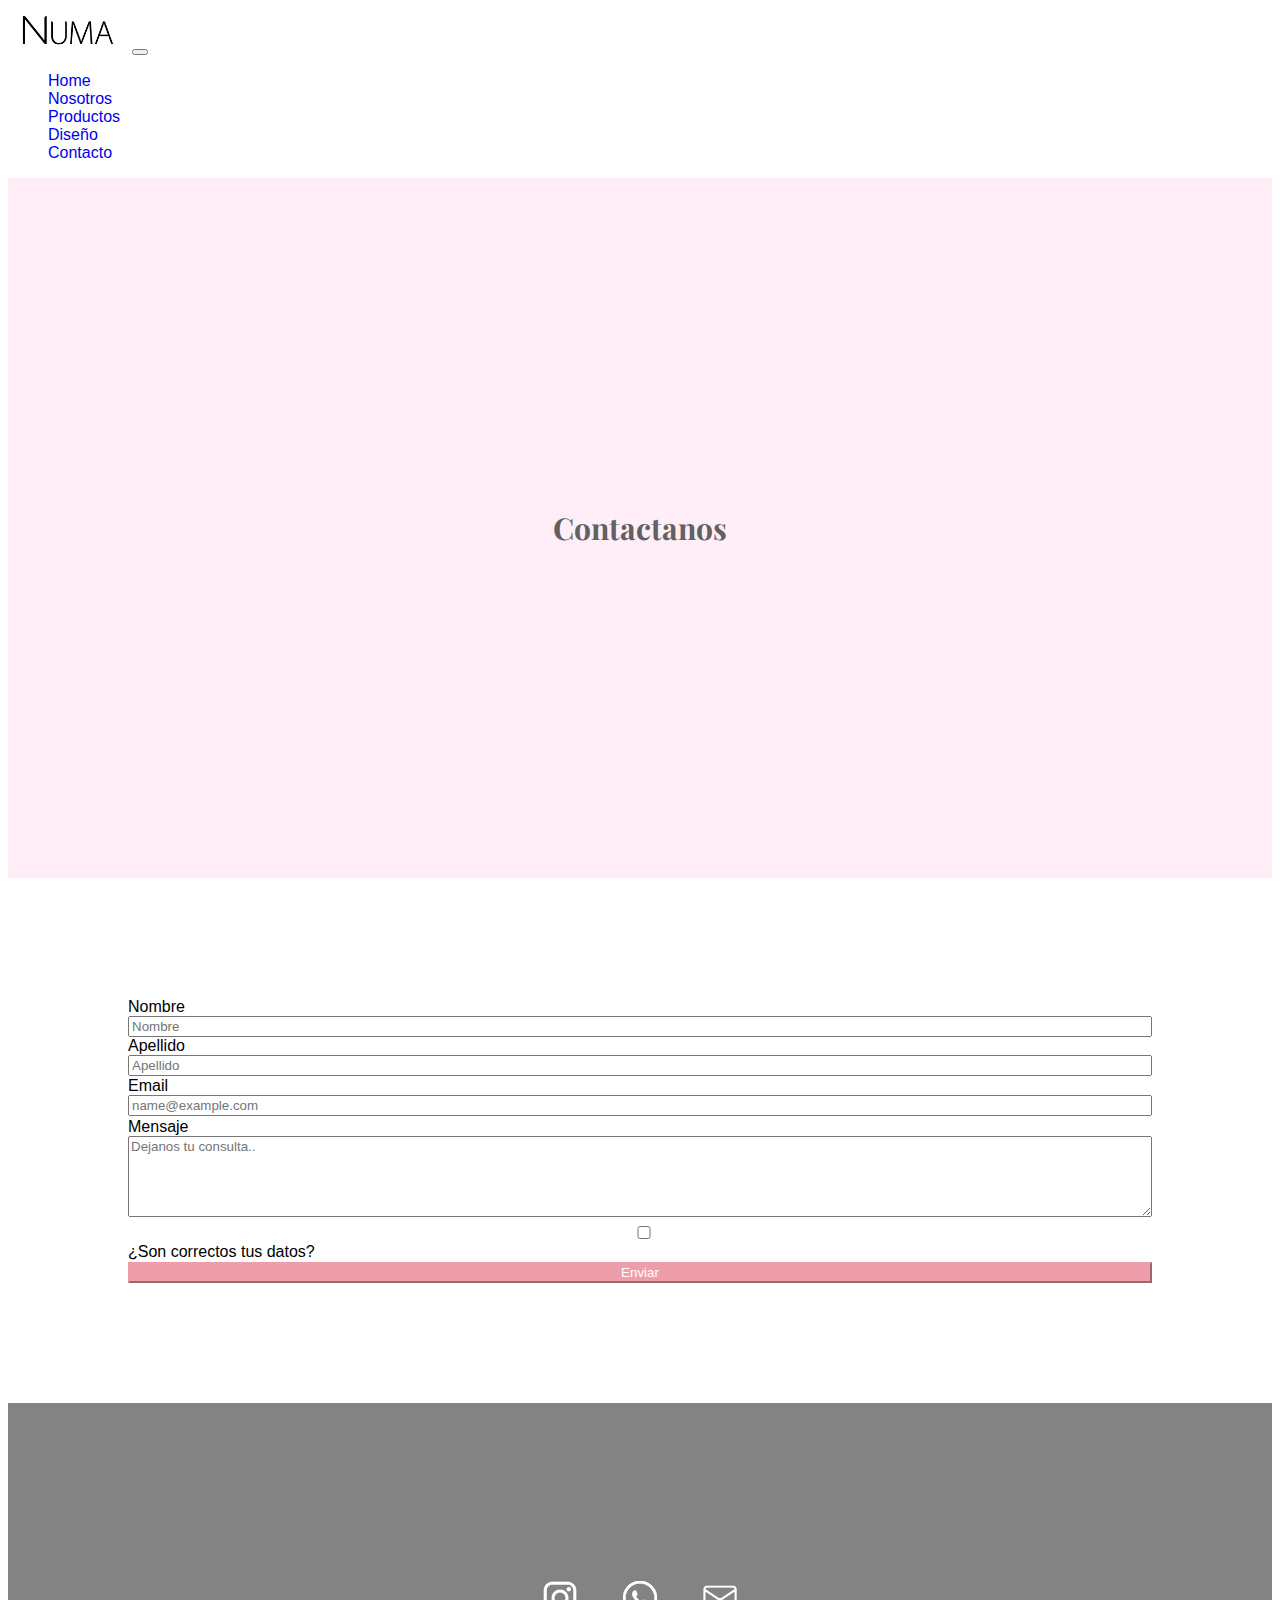
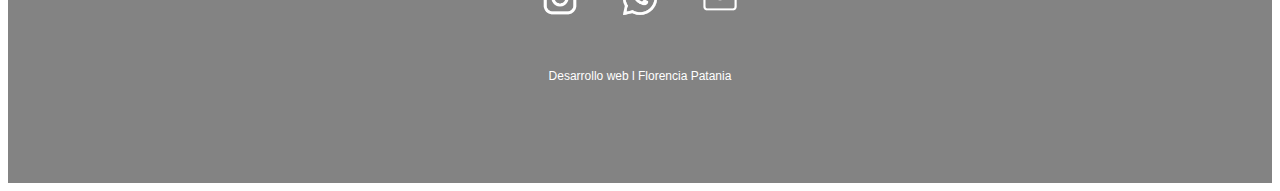
<file: Contacto.html>
<!DOCTYPE html>
<html lang="en">
<head>
    <meta charset="UTF-8">
    <meta http-equiv="X-UA-Compatible" content="IE=edge">
    <meta name="viewport" content="width=device-width, initial-scale=1.0">
    <title>Contacto</title>

    <meta name="description" content="Diseño de estampas e ilustraciones propias para productos textiles y papelería">
   
    <meta name="keywords" content=" diseño grafico, estampas, diseño, ilustraciones, pañuelos, textiles, papeleria">
    
    <link rel="preconnect" href="https://fonts.googleapis.com">
    <link rel="preconnect" href="https://fonts.gstatic.com" crossorigin>
    <link href="https://fonts.googleapis.com/css2?family=Playfair+Display:wght@600&family=Roboto:wght@300&display=swap" rel="stylesheet">


    <link href="https://cdn.jsdelivr.net/npm/bootstrap@5.0.2/dist/css/bootstrap.min.css" rel="stylesheet" integrity="sha384-EVSTQN3/azprG1Anm3QDgpJLIm9Nao0Yz1ztcQTwFspd3yD65VohhpuuCOmLASjC" crossorigin="anonymous">

    <link rel="stylesheet" href="https://cdnjs.cloudflare.com/ajax/libs/animate.css/4.1.1/animate.min.css"/>

    <link rel="stylesheet" href="css/style.css">
</head>

<body>

    <header>
        <div class="container-fluid">
        <div class="row no-gutters">
            <nav class="navbar navbar-expand-md navbar-light bg-light fixed-top">
                <div class="container-fluid">
                  <a class="navbar-brand" href="index.html"><img src="img/logo.png" alt="logo" width="120px" height="auto"></a>
                  <button class="navbar-toggler" type="button" data-bs-toggle="collapse" data-bs-target="#navbarNav" aria-controls="navbarNav" aria-expanded="false" aria-label="Toggle navigation">
                    <span class="navbar-toggler-icon"></span>
                  </button>
                  <div class="collapse navbar-collapse" id="navbarNav">
                    <ul class="navbar-nav">
                      <li class="nav-item">
                        <a class="nav-link active" aria-current="page" href="index.html">Home</a>
                      </li>
                      <li class="nav-item">
                        <a class="nav-link" href="Nosotros.html">Nosotros</a>
                      </li>
                      <li class="nav-item">
                        <a class="nav-link" href="Productos.html">Productos</a>
                      </li>
                      <li class="nav-item">
                        <a class="nav-link" href="Diseño.html">Diseño</a>
                      </li>
                      <li class="nav-item">
                        <a class="nav-link" href="Contacto.html">Contacto</a>
                      </li>
                      
                    </ul>
                  </div>
                </div>
              </nav>
        </div>
    </header>

    <section id="contacto" class="wow animate__animated animate__fadeInDownBig" > 
        <h2 class="contacto__titulo productos-grid__titulo wow animate__animated animate__flipInX" data-wow-delay= "1s""> Contactanos</h2>
    </section>


    <div class="form">
    <form action="enviar.php" method="post">
        <div class="row">
          <div class="col">
            <label for="text">Nombre </label>
            <input type="text" class="Nombre" placeholder="Nombre">
          </div>
          <div class="col">
            <label for="text">Apellido </label>
            <input type="text" class="Apellido" placeholder="Apellido">
          </div>
        </div>
     
        <div class="form-group">
          <label for="exampleFormControlInput1">Email </label>
          <input type="email" class="Email" id="Email" placeholder="name@example.com">
        </div>

        <div class="form-group">
          <label for="exampleFormControlTextarea1">Mensaje</label>
          <textarea class="Mensaje" id="Mensaje" cols="10" rows="5" placeholder="Dejanos tu consulta.." ></textarea>
        </div>

        <div class="form-group form-check">
            <input type="checkbox" class="form-check-input" id="exampleCheck1">
            <label class="acepto" for="exampleCheck1">¿Son correctos tus datos?</label>
          </div>
          <button type="submit" class="btn btn-primary">Enviar</button>
      </form>
    </div>
   
    <footer id="footer">
      <div class="footer__redes">
      <div class=" wow animate__animated animate__flipInX" data-wow-delay= "0.5s"> 
        <h3 class="footer__redes"> Follow us </h3>
      </div>

      <nav>
           <ul class="footer__iconos">
               <li> 
                   <a href="https://www.instagram.com/tienda.numa/?hl=es-la" target="blank"><img src="./iconos/instagramb.png" id="ig" alt="ig" width="80px" height="auto"></a>
              </li>

               <li> 
                   <a href="https://wa.link/mtnr1i" target="blank"><img src="./iconos/whatsappb.png" alt="" width="80px" height="auto"></a>
              </li>

               <li> 
                   <a href="mailto:consultas.numa@gmail.com"><img src="./iconos/mailb.png" alt="" width="80px" height="auto"></a>
              </li>
            </ul>
      </nav>

    </div>

      <div class="footer__website">
        <p> Desarrollo web l Florencia Patania</p>
      </div>
      
  </footer>

    <script src="https://cdn.jsdelivr.net/npm/@popperjs/core@2.9.2/dist/umd/popper.min.js" integrity="sha384-IQsoLXl5PILFhosVNubq5LC7Qb9DXgDA9i+tQ8Zj3iwWAwPtgFTxbJ8NT4GN1R8p" crossorigin="anonymous"></script>
    <script src="https://cdn.jsdelivr.net/npm/bootstrap@5.0.2/dist/js/bootstrap.min.js" integrity="sha384-cVKIPhGWiC2Al4u+LWgxfKTRIcfu0JTxR+EQDz/bgldoEyl4H0zUF0QKbrJ0EcQF" crossorigin="anonymous"></script>
  
    <script src="https://cdnjs.cloudflare.com/ajax/libs/wow/1.1.2/wow.min.js"></script>
    <script> 
       new WOW().init(); 
    </script>

</body>
</html>
</file>
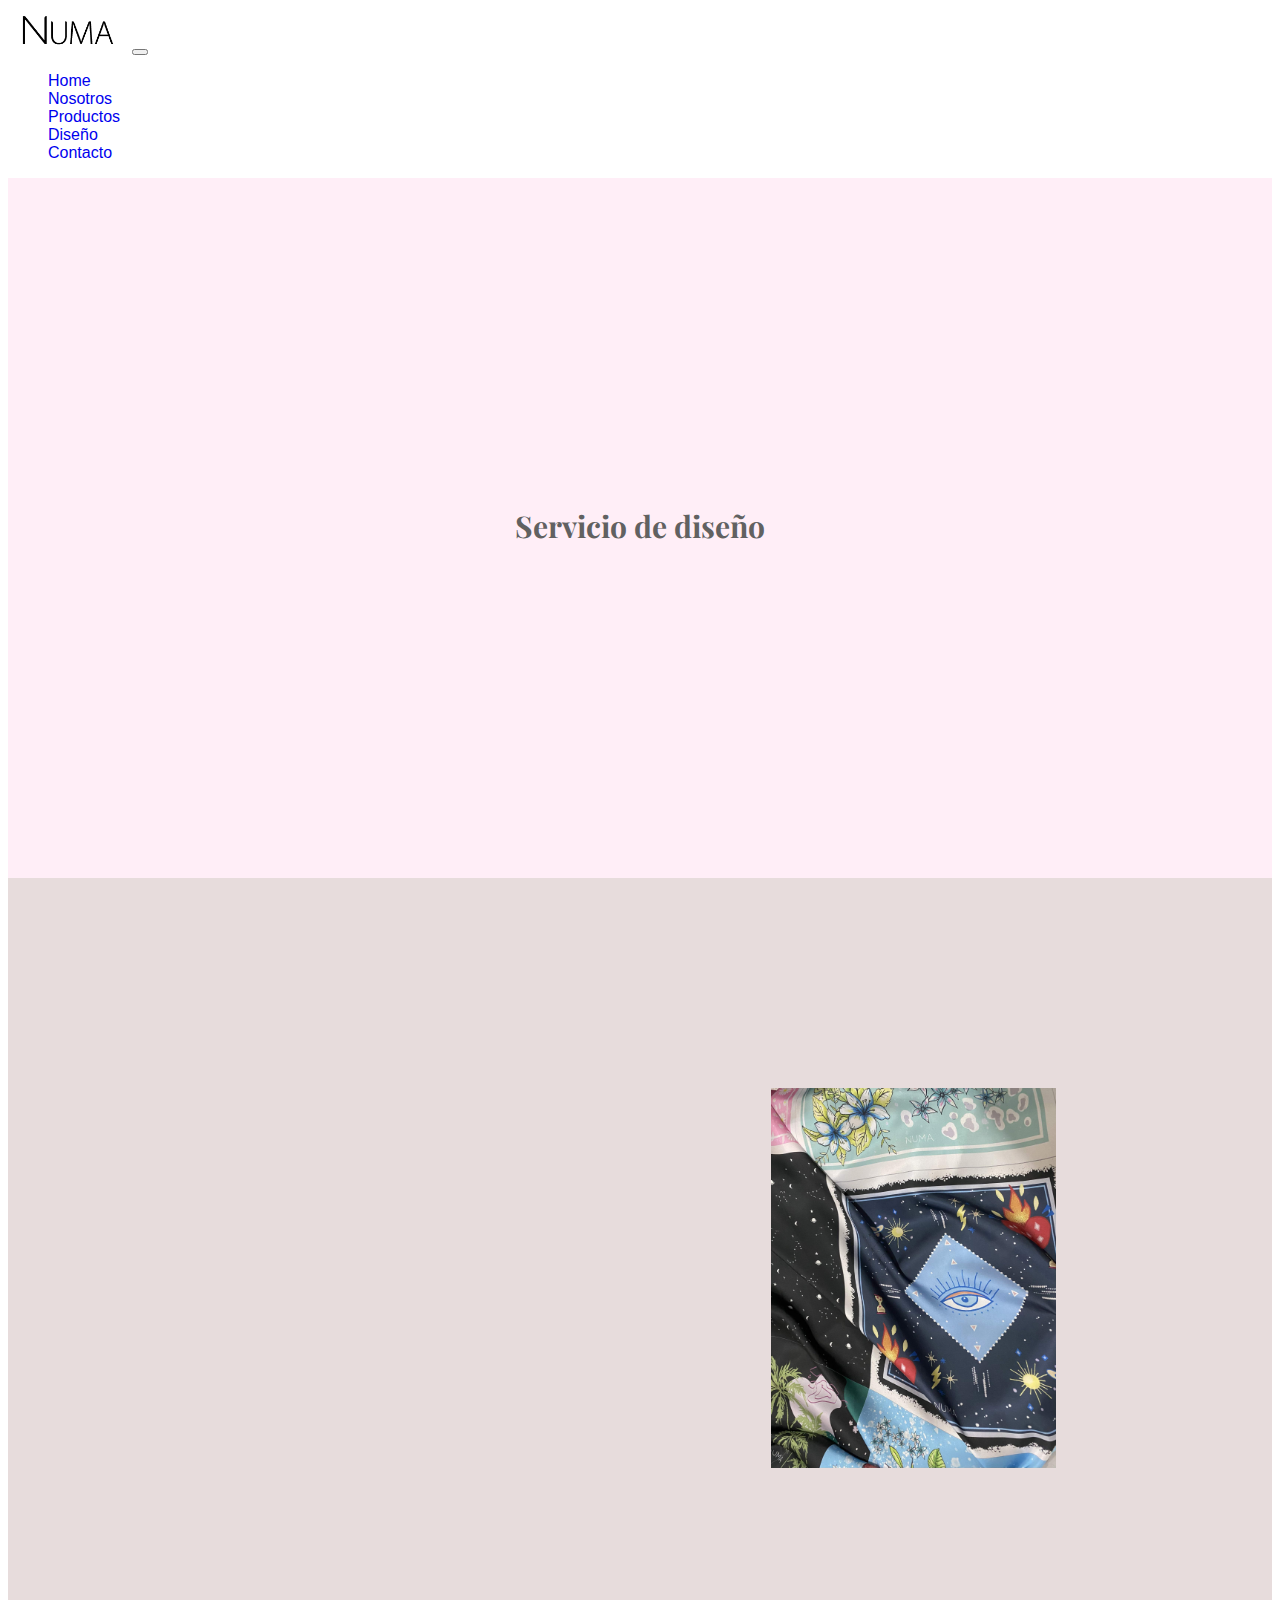
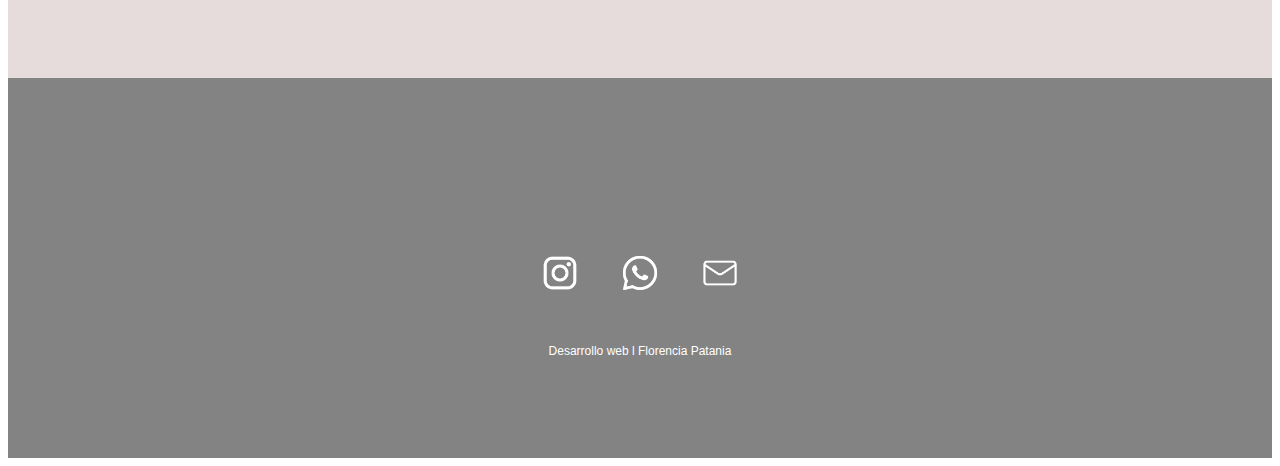
<file: Diseño.html>
<!DOCTYPE html>
<html lang="en">
<head>
    <meta charset="UTF-8">
    <meta http-equiv="X-UA-Compatible" content="IE=edge">
    <meta name="viewport" content="width=device-width, initial-scale=1.0">
    <title>Servicio de diseño</title>

    <meta name="description" content="Diseño de estampas e ilustraciones propias para productos textiles y papelería">
   
    <meta name="keywords" content=" diseño grafico, estampas, diseño, ilustraciones, pañuelos, textiles, papeleria">
    
        
    <link rel="preconnect" href="https://fonts.googleapis.com">
    <link rel="preconnect" href="https://fonts.gstatic.com" crossorigin>
    <link href="https://fonts.googleapis.com/css2?family=Playfair+Display:wght@600&family=Roboto:wght@300&display=swap" rel="stylesheet">


    <link href="https://cdn.jsdelivr.net/npm/bootstrap@5.0.2/dist/css/bootstrap.min.css" rel="stylesheet" integrity="sha384-EVSTQN3/azprG1Anm3QDgpJLIm9Nao0Yz1ztcQTwFspd3yD65VohhpuuCOmLASjC" crossorigin="anonymous">

    <link rel="stylesheet" href="https://cdnjs.cloudflare.com/ajax/libs/animate.css/4.1.1/animate.min.css"/>

    <link rel="stylesheet" href="css/style.css">
</head>
<body>
    <header>

        <div class="container-fluid">
        <div class="row no-gutters">
            <nav class="navbar navbar-expand-md navbar-light bg-light fixed-top">
                <div class="container-fluid">
                  <a class="navbar-brand" href="index.html"><img src="img/logo.png" alt="logo" width="120px" height="auto"></a>
                  <button class="navbar-toggler" type="button" data-bs-toggle="collapse" data-bs-target="#navbarNav" aria-controls="navbarNav" aria-expanded="false" aria-label="Toggle navigation">
                    <span class="navbar-toggler-icon"></span>
                  </button>
                  <div class="collapse navbar-collapse" id="navbarNav">
                    <ul class="navbar-nav">
                      <li class="nav-item">
                        <a class="nav-link active" aria-current="page" href="index.html">Home</a>
                      </li>
                      <li class="nav-item">
                        <a class="nav-link" href="Nosotros.html">Nosotros</a>
                      </li>
                      <li class="nav-item">
                        <a class="nav-link" href="Productos.html">Productos</a>
                      </li>
                      <li class="nav-item">
                        <a class="nav-link" href="Diseño.html">Diseño</a>
                      </li>
                      <li class="nav-item">
                        <a class="nav-link" href="Contacto.html">Contacto</a>
                      </li>
                      
                    </ul>
                  </div>
                </div>
              </nav>
        </div>
    </header>

    <section id="diseño-html" class="wow animate__animated animate__fadeInDownBig"> 
      <div class= "wow animate__animated animate__flipInX" data-wow-delay= "1s">
        <h2 class="diseño-html__titulo" > Servicio de diseño</h2>
      </div>
    </section>

    <section id="diseñoTextil">
        <div id="diseñoTextil__texto" class="wow animate__animated animate__backInRight animation" data-wow-delay = "0,5s">
            <h2>Diseño textil</h2>

            <div class="separator"></div>
            

            <h6>¡Trabajamos en conjunto los diseños para tu proyecto! </h6>

            <p> Nos envias tus ideas y te mandamos un boceto para que veas el proceso, hasta lograr el rapport final para usar en textiles o papelería.</p>
           
            <div class="diseñoTextil__button">
                <a href="Contacto.html"> Consultar</a>
            </div>
        
        </div>

        <div class="shadow-sm p-3 mb-5 bg-body rounded"><img src="img/diseño-textil.jpg" width="auto" height="380" alt="lanzamiento"> </div>
        
    </section>
    
    
    <footer id="footer">
      <div class="footer__redes">
      <div class=" wow animate__animated animate__flipInX" data-wow-delay= "0.5s"> 
        <h3 class="footer__redes"> Follow us </h3>
      </div>

      <nav>
           <ul class="footer__iconos">
               <li> 
                   <a href="https://www.instagram.com/tienda.numa/?hl=es-la" target="blank"><img src="./iconos/instagramb.png" id="ig" alt="ig" width="80px" height="auto"></a>
              </li>

               <li> 
                   <a href="https://wa.link/mtnr1i" target="blank"><img src="./iconos/whatsappb.png" alt="" width="80px" height="auto"></a>
              </li>

               <li> 
                   <a href="mailto:consultas.numa@gmail.com"><img src="./iconos/mailb.png" alt="" width="80px" height="auto"></a>
              </li>
            </ul>
      </nav>

    </div>

      <div class="footer__website">
        <p> Desarrollo web l Florencia Patania</p>
      </div>
      
  </footer>

    <script src="https://cdn.jsdelivr.net/npm/@popperjs/core@2.9.2/dist/umd/popper.min.js" integrity="sha384-IQsoLXl5PILFhosVNubq5LC7Qb9DXgDA9i+tQ8Zj3iwWAwPtgFTxbJ8NT4GN1R8p" crossorigin="anonymous"></script>
    <script src="https://cdn.jsdelivr.net/npm/bootstrap@5.0.2/dist/js/bootstrap.min.js" integrity="sha384-cVKIPhGWiC2Al4u+LWgxfKTRIcfu0JTxR+EQDz/bgldoEyl4H0zUF0QKbrJ0EcQF" crossorigin="anonymous"></script>
  
    <script src="https://cdnjs.cloudflare.com/ajax/libs/wow/1.1.2/wow.min.js"></script>
    <script> 
       new WOW().init(); 
    </script>


</body>
</html>
</file>
<file: css/style.css>
@charset "UTF-8";
* {
  margin: none;
  padding: none;
  list-style-type: none;
  -webkit-box-sizing: border-box;
          box-sizing: border-box;
  font-family: sans-serif;
  text-decoration: none;
  border-color: none;
}

#intro {
  background-image: url(../img/banner.jpg);
  background-attachment: fixed;
  background-repeat: no-repeat;
  height: 550px;
  width: 100%;
  bottom: 30px;
  display: -webkit-box;
  display: -ms-flexbox;
  display: flex;
  -webkit-box-orient: vertical;
  -webkit-box-direction: normal;
      -ms-flex-direction: column;
          flex-direction: column;
  -webkit-box-pack: center;
      -ms-flex-pack: center;
          justify-content: center;
  -webkit-box-align: center;
      -ms-flex-align: center;
          align-items: center;
  max-width: 100%;
}

#intro .intro__container {
  padding-top: 100px;
  display: -webkit-box;
  display: -ms-flexbox;
  display: flex;
  -webkit-box-orient: vertical;
  -webkit-box-direction: normal;
      -ms-flex-direction: column;
          flex-direction: column;
  -webkit-box-pack: center;
      -ms-flex-pack: center;
          justify-content: center;
  -webkit-box-align: center;
      -ms-flex-align: center;
          align-items: center;
}

.intro__titulo {
  width: 150px;
  height: auto;
  color: #616161;
  text-align: center;
  font-size: 30px;
  font-family: "Playfair Display", serif;
  padding-bottom: 10px;
}

.intro_button a {
  -webkit-text-decoration-line: none;
          text-decoration-line: none;
  color: white;
  width: 160px;
  height: 30px;
  font-size: 14px;
  font-family: "Roboto", sans-serif;
  background-color: #616161;
  border-radius: 5px;
  display: inline-block;
  display: -webkit-box;
  display: -ms-flexbox;
  display: flex;
  -webkit-box-align: center;
      -ms-flex-align: center;
          align-items: center;
  -webkit-box-pack: center;
      -ms-flex-pack: center;
          justify-content: center;
}

#intro .intro_button a:hover {
  background-color: #ffeef7;
  color: #616161;
}

#nosotros {
  height: 600px;
  width: auto;
  background-color: #ffeef7;
  color: #616161;
  display: -webkit-box;
  display: -ms-flexbox;
  display: flex;
  -webkit-box-orient: vertical;
  -webkit-box-direction: normal;
      -ms-flex-direction: column;
          flex-direction: column;
  -webkit-box-align: center;
      -ms-flex-align: center;
          align-items: center;
  -ms-flex-line-pack: center;
      align-content: center;
  -webkit-box-pack: center;
      -ms-flex-pack: center;
          justify-content: center;
}

#nosotros h2.nosotros__subtitulo {
  padding-bottom: 5px;
  text-align: center;
  font-family: "Playfair Display", serif;
  font-size: 30px;
}

#nosotros .nosotros__intro {
  display: -webkit-box;
  display: -ms-flexbox;
  display: flex;
  -webkit-box-orient: vertical;
  -webkit-box-direction: normal;
      -ms-flex-direction: column;
          flex-direction: column;
  -webkit-box-align: center;
      -ms-flex-align: center;
          align-items: center;
}

#nosotros .nosotros__intro div.separator {
  width: 100px;
  height: 1px;
  background: #688073;
  margin: 25px 0px;
}

#nosotros .nosotros__intro p {
  width: 280px;
  text-align: center;
  font-family: "Roboto", sans-serif;
  font-size: 14px;
}

#nosotros .nosotros__intro strong {
  display: -webkit-box;
  display: -ms-flexbox;
  display: flex;
  -webkit-box-pack: center;
      -ms-flex-pack: center;
          justify-content: center;
  font-family: "Roboto", sans-serif;
  font-size: 14px;
  padding-bottom: 50px;
}

#nosotros .nosotros__button a {
  -webkit-text-decoration-line: none;
          text-decoration-line: none;
  width: 100px;
  height: 30px;
  font-size: 14px;
  font-family: "Roboto", sans-serif;
  background-color: #616161;
  color: #ffeef7;
  border-radius: 5px;
  display: -webkit-box;
  display: -ms-flexbox;
  display: flex;
  -webkit-box-align: center;
      -ms-flex-align: center;
          align-items: center;
  -webkit-box-pack: center;
      -ms-flex-pack: center;
          justify-content: center;
}

#nosotros a:hover {
  background-color: #e7dcdc;
  color: #616161;
}

#nosotros-html {
  height: 700px;
  right: auto;
  z-index: 999;
  background-color: #ffeef7;
  color: #616161;
  display: -webkit-box;
  display: -ms-flexbox;
  display: flex;
  -webkit-box-pack: center;
      -ms-flex-pack: center;
          justify-content: center;
  -webkit-box-align: center;
      -ms-flex-align: center;
          align-items: center;
  -ms-flex-line-pack: center;
      align-content: center;
}

#nosotros-html h2 {
  font-size: 30px;
  font-family: "Playfair Display", serif;
}

.nosotros-html__texto {
  height: 500px;
  width: 100%;
  background-color: #f8f9fa;
  color: #616161;
  display: -webkit-box;
  display: -ms-flexbox;
  display: flex;
  -webkit-box-orient: vertical;
  -webkit-box-direction: normal;
      -ms-flex-direction: column;
          flex-direction: column;
  -ms-flex-line-pack: start;
      align-content: flex-start;
  -webkit-box-pack: space-evenly;
      -ms-flex-pack: space-evenly;
          justify-content: space-evenly;
  -webkit-box-align: center;
      -ms-flex-align: center;
          align-items: center;
}

.nosotros-html__texto .nosotros-html__texto1 h4 {
  padding: 10px 0px;
  font-family: "Playfair Display", serif;
}

.nosotros-html__texto div.separator {
  width: 100px;
  height: 1px;
  background: #688073;
  margin: 20px 0px;
}

.nosotros-html__texto p {
  width: 250px;
  text-align: left;
  font-family: "Roboto", sans-serif;
  font-size: 14px;
  padding-bottom: 10px;
  -webkit-box-pack: right;
      -ms-flex-pack: right;
          justify-content: right;
}

.video {
  height: 700px;
  width: 100%;
  background-color: #e7dcdc;
  display: -webkit-box;
  display: -ms-flexbox;
  display: flex;
  -webkit-box-orient: vertical;
  -webkit-box-direction: normal;
      -ms-flex-direction: column;
          flex-direction: column;
  -webkit-box-pack: space-evenly;
      -ms-flex-pack: space-evenly;
          justify-content: space-evenly;
  -webkit-box-align: center;
      -ms-flex-align: center;
          align-items: center;
}

.video .video__home {
  height: 400px;
  width: auto;
  border-radius: 8px;
  display: block;
  -webkit-box-shadow: 0px 0px 40px -17px black;
          box-shadow: 0px 0px 40px -17px black;
  -webkit-box-align: center;
      -ms-flex-align: center;
          align-items: center;
  font-family: "Playfair Display", serif;
  font-size: 30px;
}

.video div.video__subtitulo1 {
  font-family: "Playfair Display", serif;
  font-size: 30px;
  padding-top: 40px;
  color: #616161;
}

.video div.video__subtitulo1 div.separator {
  width: 100px;
  height: 1px;
  background: #688073;
  margin-top: 20px;
}

.video div.video__subtitulo2 {
  font-family: "Roboto", sans-serif;
  font-size: 14px;
  color: #616161;
}

#productos .card-title {
  font-family: "Playfair Display", serif;
  font-size: 30px -10px;
}

#productos .card-text {
  font-family: "Roboto", sans-serif;
  font-size: 14px;
}

#lanzamientos {
  height: 800px;
  width: 100%;
  background-color: #ffeef7;
  color: #616161;
  display: -webkit-box;
  display: -ms-flexbox;
  display: flex;
  -webkit-box-orient: vertical;
  -webkit-box-direction: normal;
      -ms-flex-direction: column;
          flex-direction: column;
  -webkit-box-align: center;
      -ms-flex-align: center;
          align-items: center;
  -webkit-box-pack: space-evenly;
      -ms-flex-pack: space-evenly;
          justify-content: space-evenly;
}

#lanzamientos #texto {
  display: -webkit-box;
  display: -ms-flexbox;
  display: flex;
  -webkit-box-orient: vertical;
  -webkit-box-direction: normal;
      -ms-flex-direction: column;
          flex-direction: column;
  -webkit-box-pack: left;
      -ms-flex-pack: left;
          justify-content: left;
  -ms-flex-line-pack: center;
      align-content: center;
  -webkit-box-align: center;
      -ms-flex-align: center;
          align-items: center;
}

#lanzamientos #texto h2 {
  padding-bottom: 20px;
  font-family: "Playfair Display", serif;
  font-size: 30px;
  text-align: left;
  -ms-flex-line-pack: left;
      align-content: left;
}

#lanzamientos #texto .separator {
  width: 100px;
  height: 1px;
  background: #688073;
  margin-bottom: 20px;
}

#lanzamientos #texto p {
  width: 280px;
  height: auto;
  text-align: left;
  font-family: "Roboto", sans-serif;
  font-size: 14px;
}

#productos-grid {
  height: 700px;
  width: 100%;
  z-index: 999;
  background-color: #ffeef7;
  color: #616161;
  display: -webkit-box;
  display: -ms-flexbox;
  display: flex;
  -webkit-box-pack: center;
      -ms-flex-pack: center;
          justify-content: center;
  -webkit-box-align: center;
      -ms-flex-align: center;
          align-items: center;
  -ms-flex-line-pack: center;
      align-content: center;
}

#productos-grid h2 {
  font-size: 30px;
  font-family: "Playfair Display", serif;
}

#productos-texto {
  height: 1000px;
  width: 100%;
  background-color: #e7dcdc;
  color: #616161;
  display: -webkit-box;
  display: -ms-flexbox;
  display: flex;
  -webkit-box-orient: vertical;
  -webkit-box-direction: normal;
      -ms-flex-direction: column;
          flex-direction: column;
  -webkit-box-pack: space-evenly;
      -ms-flex-pack: space-evenly;
          justify-content: space-evenly;
  -webkit-box-align: center;
      -ms-flex-align: center;
          align-items: center;
}

#productos-texto .productos-texto__imagen img {
  border-radius: 4%;
  -webkit-box-shadow: 0px 0px 40px -17px #494848;
          box-shadow: 0px 0px 40px -17px #494848;
}

#productos-texto #productos-texto__conjunto {
  padding-top: 10px;
}

#productos-texto #productos-texto__conjunto h4 {
  padding-bottom: 20px;
  font-family: "Playfair Display", serif;
}

#productos-texto #productos-texto__conjunto p {
  width: 220px;
  text-align: left;
  font-family: "Roboto", sans-serif;
  font-size: 14px;
  padding-bottom: 10px;
}

#productos-texto #productos-texto__conjunto .productos-texto__button a {
  -webkit-text-decoration-line: none;
          text-decoration-line: none;
  color: white;
  width: 100px;
  height: 30px;
  font-size: 14px;
  font-family: "Roboto", sans-serif;
  background-color: #616161;
  border-radius: 5px;
  display: -webkit-box;
  display: -ms-flexbox;
  display: flex;
  -webkit-box-align: center;
      -ms-flex-align: center;
          align-items: center;
  -webkit-box-pack: center;
      -ms-flex-pack: center;
          justify-content: center;
}

#productos-texto #productos-texto__conjunto a:hover {
  background-color: #f09dab;
}

.gridGaleria {
  display: -ms-grid;
  display: grid;
  -ms-grid-columns: (1fr)[2];
      grid-template-columns: repeat(2, 1fr);
  margin: 20px 20px;
  grid-gap: 20px;
}

.gridGaleria img {
  border-radius: 2%;
}

.gridGaleria .select {
  -ms-grid-column: 1;
  -ms-grid-column-span: 2;
  grid-column: 1 / 3;
}

.gridGaleria .select2 {
  -ms-grid-row: 1;
  -ms-grid-row-span: 2;
  grid-row: 1 / 3;
}

.gridGaleria .gridGaleria__fotos img {
  width: 100%;
  height: 100%;
  -o-object-fit: cover;
     object-fit: cover;
  -webkit-filter: grayscale(100%);
          filter: grayscale(100%);
}

.gridGaleria:hover img {
  -webkit-filter: none;
          filter: none;
}

#diseño {
  width: auto;
  height: 700px;
  display: -webkit-box;
  display: -ms-flexbox;
  display: flex;
  -webkit-box-pack: center;
      -ms-flex-pack: center;
          justify-content: center;
}

.col-md-6 {
  display: -webkit-box;
  display: -ms-flexbox;
  display: flex;
  -webkit-box-orient: vertical;
  -webkit-box-direction: normal;
      -ms-flex-direction: column;
          flex-direction: column;
  -ms-flex-line-pack: center;
      align-content: center;
  text-align: center;
  padding-bottom: 100px;
  -webkit-box-pack: center;
      -ms-flex-pack: center;
          justify-content: center;
  color: #616161;
}

.col-md-6 h2.card-title {
  font-size: 30px;
  font-family: "Playfair Display", serif;
}

.col-md-6 h5 {
  font-size: 17px;
  font-family: "Playfair Display", serif;
}

.col-md-6 p {
  font-size: 14px;
  font-family: "Roboto", sans-serif;
  padding-left: 20px;
}

#diseño-html {
  height: 700px;
  width: auto;
  background-color: #ffeef7;
  color: #616161;
  display: -webkit-box;
  display: -ms-flexbox;
  display: flex;
  -webkit-box-orient: vertical;
  -webkit-box-direction: normal;
      -ms-flex-direction: column;
          flex-direction: column;
  -webkit-box-align: center;
      -ms-flex-align: center;
          align-items: center;
  -ms-flex-line-pack: center;
      align-content: center;
  -webkit-box-pack: center;
      -ms-flex-pack: center;
          justify-content: center;
}

#diseño-html .diseño-html__titulo {
  padding-bottom: 5px;
  text-align: center;
  font-family: "Playfair Display", serif;
  font-size: 30px;
}

#diseñoTextil {
  height: 900px;
  width: 100%;
  background-color: #e7dcdc;
  color: #616161;
  display: -webkit-box;
  display: -ms-flexbox;
  display: flex;
  -webkit-box-orient: vertical;
  -webkit-box-direction: normal;
      -ms-flex-direction: column;
          flex-direction: column;
  -webkit-box-align: center;
      -ms-flex-align: center;
          align-items: center;
  -webkit-box-pack: space-evenly;
      -ms-flex-pack: space-evenly;
          justify-content: space-evenly;
}

#diseñoTextil #diseñoTextil__texto {
  display: -webkit-box;
  display: -ms-flexbox;
  display: flex;
  -webkit-box-orient: vertical;
  -webkit-box-direction: normal;
      -ms-flex-direction: column;
          flex-direction: column;
  -webkit-box-pack: center;
      -ms-flex-pack: center;
          justify-content: center;
  -webkit-box-align: start;
      -ms-flex-align: start;
          align-items: flex-start;
  padding-left: 50px;
}

#diseñoTextil #diseñoTextil__texto h2 {
  padding-bottom: 20px;
  font-family: "Playfair Display", serif;
  font-size: 30px;
  display: -webkit-box;
  display: -ms-flexbox;
  display: flex;
  text-align: left;
}

#diseñoTextil #diseñoTextil__texto h6 {
  width: 250px;
  height: 50px;
  font-family: "Roboto", sans-serif;
  display: -webkit-box;
  display: -ms-flexbox;
  display: flex;
  text-align: left;
}

#diseñoTextil #diseñoTextil__texto p {
  width: 220px;
  height: auto;
  font-family: "Roboto", sans-serif;
  font-size: 14px;
  padding-bottom: 10px;
  display: -webkit-box;
  display: -ms-flexbox;
  display: flex;
  text-align: left;
}

#diseñoTextil #diseñoTextil__texto .diseñoTextil__button a {
  -webkit-text-decoration-line: none;
          text-decoration-line: none;
  color: white;
  width: 100px;
  height: 30px;
  font-size: 14px;
  font-family: "Roboto", sans-serif;
  background-color: #616161;
  border-radius: 5px;
  display: -webkit-box;
  display: -ms-flexbox;
  display: flex;
  -webkit-box-pack: center;
      -ms-flex-pack: center;
          justify-content: center;
  -webkit-box-align: center;
      -ms-flex-align: center;
          align-items: center;
}

#diseñoTextil #diseñoTextil__texto a:hover {
  background-color: #f09dab;
}

#diseñoTextil div img {
  display: -webkit-box;
  display: -ms-flexbox;
  display: flex;
  justify-items: center;
  -webkit-transition: 2s;
  transition: 2s;
}

#diseñoTextil:hover img {
  -webkit-transform: scale(0.95);
          transform: scale(0.95);
}

#contacto {
  height: 700px;
  right: auto;
  z-index: 999;
  background-color: #ffeef7;
  color: #616161;
  display: -webkit-box;
  display: -ms-flexbox;
  display: flex;
  -webkit-box-pack: center;
      -ms-flex-pack: center;
          justify-content: center;
  -webkit-box-align: center;
      -ms-flex-align: center;
          align-items: center;
  -ms-flex-line-pack: center;
      align-content: center;
}

#contacto h2 {
  font-size: 30px;
  font-family: "Playfair Display", serif;
}

.form {
  padding: 60px 60px;
  margin: 20px 20px;
  font-family: 'Roboto', sans-serif;
  font-size: 16px;
}

.form .form-group {
  padding: 1px 0px;
}

.textarea.mensaje#mensaje {
  resize: vertical;
  overflow: auto;
}

.form button, input, optgroup, select, textarea {
  width: 100%;
}

.btn-primary {
  color: white;
  background-color: #f09dab;
  border-color: #f09dab;
}

.btn-primary:hover {
  background-color: #616161;
}

footer {
  height: 380px;
  width: 100%;
  background: #838383;
  color: white;
  position: relative;
  display: -webkit-box;
  display: -ms-flexbox;
  display: flex;
  -webkit-box-orient: vertical;
  -webkit-box-direction: normal;
      -ms-flex-direction: column;
          flex-direction: column;
  -webkit-box-align: center;
      -ms-flex-align: center;
          align-items: center;
  -webkit-box-pack: center;
      -ms-flex-pack: center;
          justify-content: center;
}

.footer__iconos {
  display: -webkit-box;
  display: -ms-flexbox;
  display: flex;
  -webkit-box-orient: vertical;
  -webkit-box-direction: normal;
      -ms-flex-direction: column;
          flex-direction: column;
  -webkit-box-pack: center;
      -ms-flex-pack: center;
          justify-content: center;
  -webkit-box-align: center;
      -ms-flex-align: center;
          align-items: center;
  -ms-flex-wrap: nowrap;
      flex-wrap: nowrap;
  padding: 0px;
}

.footer__iconos:hover img {
  -webkit-transform: scale(0.8);
          transform: scale(0.8);
}

#footer h3 {
  display: -webkit-box;
  display: -ms-flexbox;
  display: flex;
  -webkit-box-pack: center;
      -ms-flex-pack: center;
          justify-content: center;
  font-family: "Playfair Display", serif;
  font-size: 20px;
}

#footer h3:hover {
  color: #ffeef7;
}

#footer .footer__website {
  height: auto;
  width: 200px;
  color: white;
  font-size: 12px;
  font-family: "Roboto", sans-serif;
  text-align: center;
}

#navbarNav {
  -webkit-box-pack: end;
      -ms-flex-pack: end;
          justify-content: flex-end;
}

#carrousel {
  height: 200px;
  display: -webkit-box;
  display: -ms-flexbox;
  display: flex;
  -webkit-box-align: center;
      -ms-flex-align: center;
          align-items: center;
  -webkit-transition: -webkit-transform 0.3s ease;
  transition: -webkit-transform 0.3s ease;
  transition: transform 0.3s ease;
  transition: transform 0.3s ease, -webkit-transform 0.3s ease;
}

.separator {
  width: 100px;
  height: 1px;
  background: #688073;
  margin-bottom: 20px;
}

#productos:hover img {
  -webkit-transform: scale(0.9);
          transform: scale(0.9);
  -webkit-transition: 1.5s;
  transition: 1.5s;
}

@media screen and (min-width: 720px) {
  h1.intro__titulo {
    width: auto;
  }
  #carrousel {
    height: 500px;
    padding: 20px;
  }
  #nosotros {
    height: 700px -150px;
  }
  #nosotros .nosotros__intro p {
    width: 380px;
  }
  #lanzamientos {
    height: 700px;
    padding: 20px 20px;
    display: -webkit-box;
    display: -ms-flexbox;
    display: flex;
    -webkit-box-orient: horizontal;
    -webkit-box-direction: normal;
        -ms-flex-direction: row;
            flex-direction: row;
    -webkit-box-pack: space-evenly;
        -ms-flex-pack: space-evenly;
            justify-content: space-evenly;
  }
  #lanzamientos #texto {
    -webkit-box-align: start;
        -ms-flex-align: start;
            align-items: flex-start;
  }
  #lanzamientos #texto h2 {
    text-align: left;
    -webkit-box-pack: start;
        -ms-flex-pack: start;
            justify-content: start;
  }
  #lanzamientos #texto p {
    width: 300px;
    height: auto;
    display: -webkit-box;
    display: -ms-flexbox;
    display: flex;
    text-align: left;
  }
  .gridGaleria {
    -ms-grid-columns: (1fr)[3];
        grid-template-columns: repeat(3, 1fr);
    grid-auto-rows: 450px;
    padding: 50px 80px;
  }
  .gridGaleria .select2 {
    -ms-grid-row: 1;
    grid-row: 1 / 1;
  }
  .nosotros-html__texto {
    -webkit-box-orient: horizontal;
    -webkit-box-direction: normal;
        -ms-flex-direction: row;
            flex-direction: row;
  }
  .nosotros-html__texto .nosotros-html__texto2 {
    padding-top: 45px;
  }
  .video {
    display: -webkit-box;
    display: -ms-flexbox;
    display: flex;
    -webkit-box-orient: horizontal;
    -webkit-box-direction: normal;
        -ms-flex-direction: row;
            flex-direction: row;
  }
  .video div.video__subtitulo1 {
    padding-bottom: 300px;
  }
  .video div.video__subtitulo2 {
    padding-top: 300px;
  }
  #productos-texto {
    height: 700px;
    -webkit-box-orient: horizontal;
    -webkit-box-direction: normal;
        -ms-flex-direction: row;
            flex-direction: row;
  }
  #productos-texto #productos-texto__conjunto {
    padding-right: 170px;
    padding-top: 0px;
  }
  #diseño .row {
    -webkit-box-pack: space-evenly;
        -ms-flex-pack: space-evenly;
            justify-content: space-evenly;
  }
  #diseño {
    width: auto;
    height: 700px;
  }
  .col-md-6 {
    width: 400px;
    height: auto;
    display: -webkit-box;
    display: -ms-flexbox;
    display: flex;
    -webkit-box-orient: vertical;
    -webkit-box-direction: normal;
        -ms-flex-direction: column;
            flex-direction: column;
    -webkit-box-pack: center;
        -ms-flex-pack: center;
            justify-content: center;
    -ms-flex-item-align: center;
        align-self: center;
    text-align: left;
  }
  .col-md-6 .col-md-6 img {
    -webkit-box-pack: center;
        -ms-flex-pack: center;
            justify-content: center;
  }
  #diseñoTextil {
    height: 800px;
    padding: 20px 20px;
    display: -webkit-box;
    display: -ms-flexbox;
    display: flex;
    -webkit-box-orient: horizontal;
    -webkit-box-direction: normal;
        -ms-flex-direction: row;
            flex-direction: row;
  }
  #diseñoTextil #diseñoTextil__texto {
    -webkit-box-align: start;
        -ms-flex-align: start;
            align-items: flex-start;
  }
  #diseñoTextil #diseñoTextil__texto h2, #diseñoTextil #diseñoTextil__texto h6 {
    text-align: left;
    -webkit-box-pack: start;
        -ms-flex-pack: start;
            justify-content: start;
  }
  #diseñoTextil #diseñoTextil__texto p {
    width: 300px;
    height: auto;
    display: -webkit-box;
    display: -ms-flexbox;
    display: flex;
  }
  .footer__iconos {
    -webkit-box-orient: horizontal;
    -webkit-box-direction: normal;
        -ms-flex-direction: row;
            flex-direction: row;
  }
  .form {
    padding: 100px 100px;
    margin: 20px 20px;
  }
}
/*# sourceMappingURL=style.css.map */
</file>
